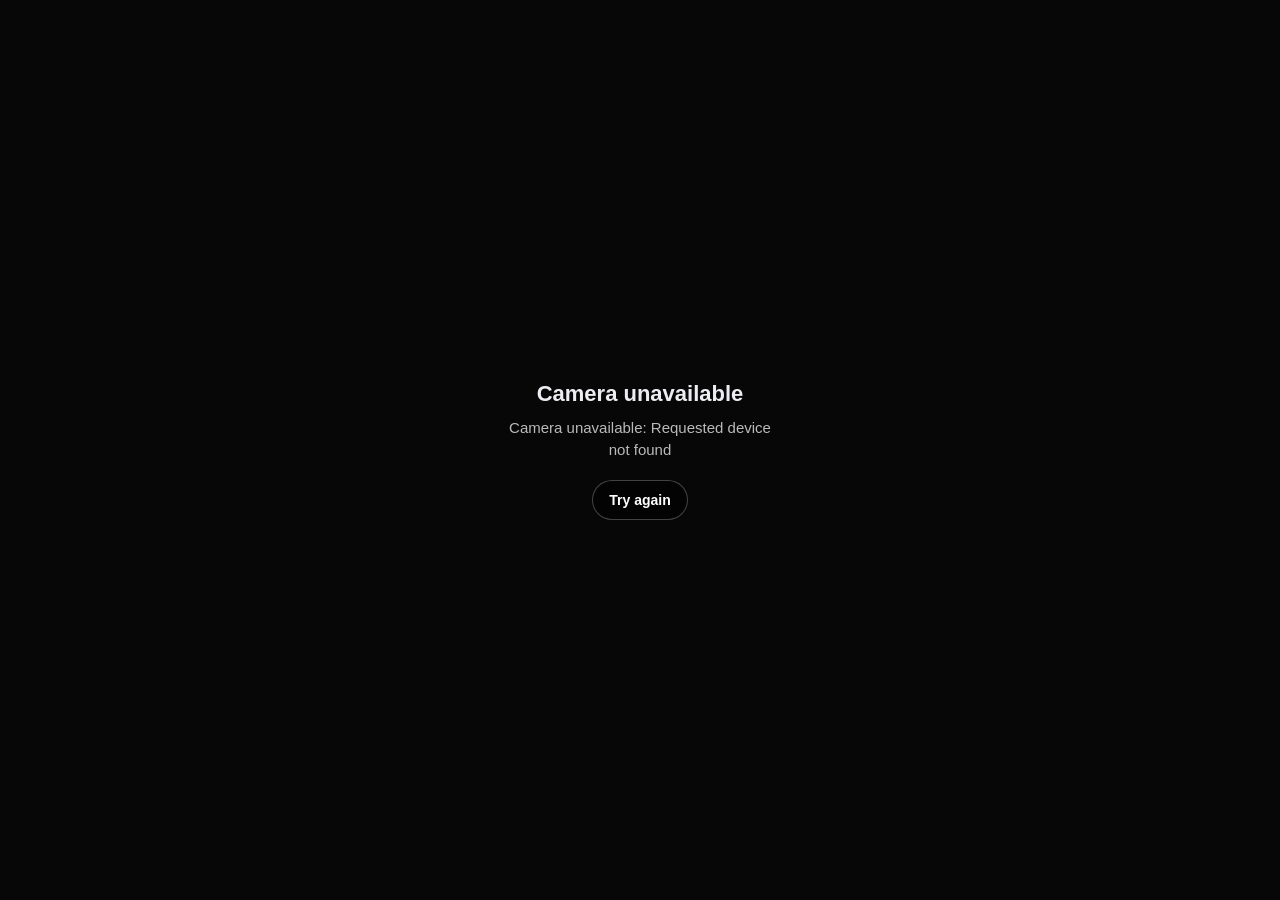
<file: video_stream/templates/cam.html>
<!DOCTYPE html>
<html lang="en">
<head>
  <meta charset="UTF-8" />
  <meta name="viewport" content="width=device-width, initial-scale=1, user-scalable=no" />
  <meta name="referrer" content="no-referrer" />
  <title>video-stream · camera</title>
  <style>
    * { margin: 0; padding: 0; box-sizing: border-box; }
    html, body { height: 100%; background: #070708; color: #ececf1; font-family: -apple-system, "Segoe UI", Roboto, sans-serif; overflow: hidden; }
    #preview { position: fixed; inset: 0; width: 100%; height: 100%; object-fit: cover; background: #000; }
    #top {
      position: fixed; left: 0; right: 0; top: 0;
      padding: calc(12px + env(safe-area-inset-top)) 14px 22px;
      background: linear-gradient(180deg, rgba(0,0,0,.7), transparent);
      display: flex; align-items: center; justify-content: space-between; gap: 10px;
    }
    #status { font-size: 15px; font-weight: 700; display: flex; align-items: center; gap: 8px; text-shadow: 0 1px 4px rgba(0,0,0,.8); }
    #status .dot { width: 10px; height: 10px; border-radius: 50%; background: #f5a623; flex: none; }
    #status.live .dot { background: #ff3d6e; animation: pulse 1.4s ease infinite; }
    #status.live { color: #fff; }
    #meter { font-size: 12px; color: rgba(255,255,255,.8); font-variant-numeric: tabular-nums; text-shadow: 0 1px 4px rgba(0,0,0,.8); }
    #bottom {
      position: fixed; left: 0; right: 0; bottom: 0;
      padding: 26px 14px calc(14px + env(safe-area-inset-bottom));
      background: linear-gradient(0deg, rgba(0,0,0,.8), transparent);
      display: flex; flex-wrap: wrap; align-items: center; gap: 8px;
    }
    #name {
      flex: 1 1 140px; min-width: 0;
      border: 1px solid rgba(255,255,255,.25); background: rgba(0,0,0,.45); color: #fff;
      border-radius: 999px; padding: 11px 16px; font-size: 15px;
    }
    .btn, select {
      border: 1px solid rgba(255,255,255,.25); background: rgba(0,0,0,.45); color: #fff;
      border-radius: 999px; padding: 11px 16px; font-size: 14px; font-weight: 600;
      -webkit-appearance: none; appearance: none;
    }
    #hint { flex-basis: 100%; font-size: 12px; color: rgba(255,255,255,.7); }
    .hidden { display: none !important; }
    #card { position: fixed; inset: 0; display: grid; place-items: center; padding: 24px; background: #070708; text-align: center; }
    #card h1 { font-size: 22px; font-weight: 800; margin-bottom: 10px; }
    #card p { color: rgba(255,255,255,.72); font-size: 15px; line-height: 1.5; max-width: 34ch; margin: 0 auto 18px; }
    @keyframes pulse { 50% { opacity: .45; } }
  </style>
</head>
<body>
  <video id="preview" autoplay playsinline muted></video>

  <div id="card">
    <div>
      <h1 id="card-title">Starting camera…</h1>
      <p id="card-text">Allow camera access when prompted.</p>
      <button type="button" class="btn hidden" id="btn-retry">Try again</button>
    </div>
  </div>

  <div id="top" class="hidden">
    <div id="status"><span class="dot"></span><span id="status-text">Connecting…</span></div>
    <div id="meter"></div>
  </div>

  <div id="bottom" class="hidden">
    <input id="name" type="text" maxlength="40" autocomplete="off" autocapitalize="words" spellcheck="false" aria-label="Camera name" />
    <select id="size" aria-label="Picture size">
      <option value="480">480p</option>
      <option value="720" selected>720p</option>
      <option value="1080">1080p</option>
    </select>
    <button type="button" class="btn" id="btn-flip">↺ Flip</button>
    <div id="hint">Keep this page open and on screen — it is the camera.</div>
  </div>

  <script>
    (() => {
      const $ = (id) => document.getElementById(id);
      const preview = $("preview"), card = $("card"), top = $("top"), bottom = $("bottom");
      const statusEl = $("status"), statusText = $("status-text"), meter = $("meter");
      const nameInput = $("name"), sizeSel = $("size");

      // localStorage can be blocked (private tabs); fall back to memory so the
      // camera still works for this visit.
      const mem = {};
      const store = {
        get(k) { try { return localStorage.getItem(k) ?? mem[k] ?? null; } catch { return mem[k] ?? null; } },
        set(k, v) { mem[k] = v; try { localStorage.setItem(k, v); } catch {} },
        del(k) { delete mem[k]; try { localStorage.removeItem(k); } catch {} },
      };

      function randomId() {
        const bytes = new Uint8Array(12);
        crypto.getRandomValues(bytes);
        return Array.from(bytes, (b) => b.toString(16).padStart(2, "0")).join("");
      }

      const params = new URLSearchParams(location.search);
      const join = params.get("join") || "";
      // The join token is one-time-use for pairing; don't leave it in the
      // address bar / history once we've read it.
      if (join) { try { history.replaceState(null, "", location.pathname); } catch {} }

      let deviceId = store.get("vs-cam-id");
      if (!deviceId) { deviceId = randomId(); store.set("vs-cam-id", deviceId); }
      // A name suggested by the dashboard (the USB flow knows the real model).
      const suggested = (params.get("name") || "").replace(/[^A-Za-z0-9 _-]/g, "").trim().slice(0, 40);
      function guessName() {
        if (suggested) return suggested;
        const m = navigator.userAgent.match(/Android [\d.]+; ([^;)]+)/);
        // Chrome reports every Android model as "K" now — not worth showing.
        if (m && m[1].trim().length > 2) return m[1].replace(/ Build.*$/, "").trim().slice(0, 40);
        if (/Android/.test(navigator.userAgent)) return /Mobile/.test(navigator.userAgent) ? "Android phone" : "Android tablet";
        if (/iPad/.test(navigator.userAgent)) return "iPad";
        if (/iPhone/.test(navigator.userAgent)) return "iPhone";
        return "Phone";
      }
      // A stored one-letter name is the old "K" guess, not something typed.
      const savedName = store.get("vs-cam-name") || "";
      nameInput.value = savedName.length > 2 ? savedName : guessName();
      sizeSel.value = store.get("vs-cam-size") || "720";

      let facing = store.get("vs-cam-facing") || "environment";
      let stream = null, ws = null, ready = false, closing = false, wsDelay = 600;
      let sending = false, loopTimer = null, sent = 0, sentAt = performance.now(), kbps = 0, bytesSent = 0;
      const canvas = document.createElement("canvas");
      const ctx = canvas.getContext("2d", { alpha: false });
      const TARGET_FPS = 24;
      const MAX_BUFFERED = 1.5 * 1024 * 1024; // skip frames rather than build latency

      function showCard(title, text, retry) {
        card.classList.remove("hidden"); top.classList.add("hidden"); bottom.classList.add("hidden");
        $("card-title").textContent = title; $("card-text").textContent = text;
        $("btn-retry").classList.toggle("hidden", !retry);
      }
      function showLive(live, text) {
        card.classList.add("hidden"); top.classList.remove("hidden"); bottom.classList.remove("hidden");
        statusEl.classList.toggle("live", live); statusText.textContent = text;
      }

      function sendFrame() {
        if (sending || !ready || !ws || ws.readyState !== WebSocket.OPEN) return;
        if (!preview.videoWidth || document.hidden) return;
        if (ws.bufferedAmount > MAX_BUFFERED) return;
        const targetH = Number(sizeSel.value) || 720;
        // "720p" means the short side, so portrait and landscape both make sense.
        const scale = Math.min(1, targetH / Math.min(preview.videoWidth, preview.videoHeight));
        const w = Math.round(preview.videoWidth * scale / 2) * 2;
        const h = Math.round(preview.videoHeight * scale / 2) * 2;
        if (canvas.width !== w || canvas.height !== h) { canvas.width = w; canvas.height = h; }
        ctx.drawImage(preview, 0, 0, w, h);
        sending = true;
        canvas.toBlob((blob) => {
          sending = false;
          if (!blob || !ready || !ws || ws.readyState !== WebSocket.OPEN) return;
          ws.send(blob);
          sent += 1; bytesSent += blob.size;
        }, "image/jpeg", 0.72);
      }

      function startLoop() {
        clearInterval(loopTimer);
        loopTimer = setInterval(sendFrame, 1000 / TARGET_FPS);
      }

      setInterval(() => {
        const now = performance.now(), dt = (now - sentAt) / 1000;
        if (dt <= 0) return;
        const fps = sent / dt; kbps = (bytesSent * 8) / 1000 / dt;
        sent = 0; bytesSent = 0; sentAt = now;
        meter.textContent = ready ? `${fps.toFixed(0)} fps · ${(kbps / 1000).toFixed(1)} Mbps` : "";
      }, 2000);

      function connect() {
        const proto = location.protocol === "https:" ? "wss" : "ws";
        const sock = new WebSocket(`${proto}://${location.host}/cam-ingest`);
        ws = sock; ready = false;
        sock.onopen = () => {
          wsDelay = 600;
          sock.send(JSON.stringify({
            id: deviceId,
            name: nameInput.value,
            secret: store.get("vs-cam-secret") || "",
            join,
          }));
        };
        sock.onmessage = (event) => {
          if (typeof event.data !== "string") return;
          let msg; try { msg = JSON.parse(event.data); } catch { return; }
          if (msg.type === "paired" && msg.secret) store.set("vs-cam-secret", msg.secret);
          else if (msg.type === "ready") {
            ready = true;
            showLive(true, `LIVE · camera ${msg.index}`);
            navigator.wakeLock?.request("screen").catch(() => {});
          }
        };
        sock.onclose = (event) => {
          if (sock !== ws) return;
          ready = false;
          if (closing) return;
          if (event.code === 4401) {
            store.del("vs-cam-secret");
            showCard("Not paired with this rig", "Open Add device on the video-stream dashboard and scan the code (or use the USB button) again.", false);
            return;
          }
          if (event.code === 4403) {
            store.del("vs-cam-secret");
            showCard("Removed from the rig", "This device was removed on the dashboard. Add it again to keep using it as a camera.", false);
            return;
          }
          if (event.code === 4408) {
            release();
            showCard("Opened somewhere else", "This device's camera page is open in another tab, which took over.", true);
            return;
          }
          if (event.code === 4409) {
            showCard("Rig is full", event.reason || "Too many paired devices.", false);
            return;
          }
          showLive(false, "Reconnecting…");
          setTimeout(() => { if (!closing) connect(); }, wsDelay);
          wsDelay = Math.min(5000, wsDelay + 600);
        };
        sock.onerror = () => { try { sock.close(); } catch {} };
      }

      // Let go of the camera and the connection. Android gives the camera to
      // one page at a time, so a page that is not on screen must release it —
      // otherwise a second tab (or a reopened one) gets a black, frozen feed.
      function release() {
        closing = true;
        clearInterval(loopTimer);
        try { ws?.close(); } catch {}
        stream?.getTracks().forEach((t) => t.stop());
        preview.srcObject = null;
        ws = null; stream = null; ready = false;
      }

      let generation = 0;
      async function start() {
        const mine = ++generation;
        release();
        closing = false;
        if (document.hidden) return; // start() runs again when the page is shown

        if (!navigator.mediaDevices?.getUserMedia) {
          showCard("Secure connection required", "Browsers only allow the camera on secure pages. Use the QR code or the USB button on the dashboard instead of typing the address.", false);
          return;
        }
        showCard("Starting camera…", "Allow camera access when prompted.", false);
        try {
          stream = await navigator.mediaDevices.getUserMedia({
            video: { facingMode: facing, width: { ideal: 1920 }, height: { ideal: 1080 }, frameRate: { ideal: 30 } },
            audio: false,
          });
        } catch (e) {
          const denied = /NotAllowed/i.test(e.name || "");
          showCard("Camera unavailable", denied ? "Camera permission was denied — allow it for this page and try again." : `Camera unavailable: ${e.message || e.name}`, true);
          return;
        }
        if (mine !== generation || document.hidden) {
          // superseded (flip pressed twice) or hidden while the prompt was up
          stream.getTracks().forEach((t) => t.stop());
          if (mine === generation) stream = null;
          return;
        }
        preview.srcObject = stream;
        preview.play().catch(() => {}); // not awaited: it can stall with no frames yet
        showLive(false, "Connecting to your rig…");
        connect();
        startLoop();
      }

      $("btn-flip").addEventListener("click", () => {
        facing = facing === "environment" ? "user" : "environment";
        store.set("vs-cam-facing", facing);
        start();
      });
      $("btn-retry").addEventListener("click", start);
      sizeSel.addEventListener("change", () => store.set("vs-cam-size", sizeSel.value));
      nameInput.addEventListener("change", () => {
        const name = nameInput.value.trim().slice(0, 40) || guessName();
        nameInput.value = name;
        store.set("vs-cam-name", name);
        if (ready && ws?.readyState === WebSocket.OPEN) ws.send(JSON.stringify({ type: "name", name }));
      });
      document.addEventListener("visibilitychange", () => {
        if (document.hidden) {
          generation += 1; // cancel a start() that is mid-permission-prompt
          release();
          showCard("Camera paused", "This page only films while it is on screen. Come back to it and it carries on by itself.", false);
        } else {
          start();
        }
      });

      // One camera page per device: a newly opened one tells older tabs to
      // stand down (and close themselves where the browser allows it).
      try {
        const channel = new BroadcastChannel("vs-cam");
        channel.onmessage = (event) => {
          if (event.data !== "takeover") return;
          generation += 1;
          release();
          showCard("Opened in another tab", "The camera moved to the newer tab. You can close this one.", true);
          try { window.close(); } catch {}
        };
        channel.postMessage("takeover");
      } catch {}

      start();
    })();
  </script>
</body>
</html>
</file>
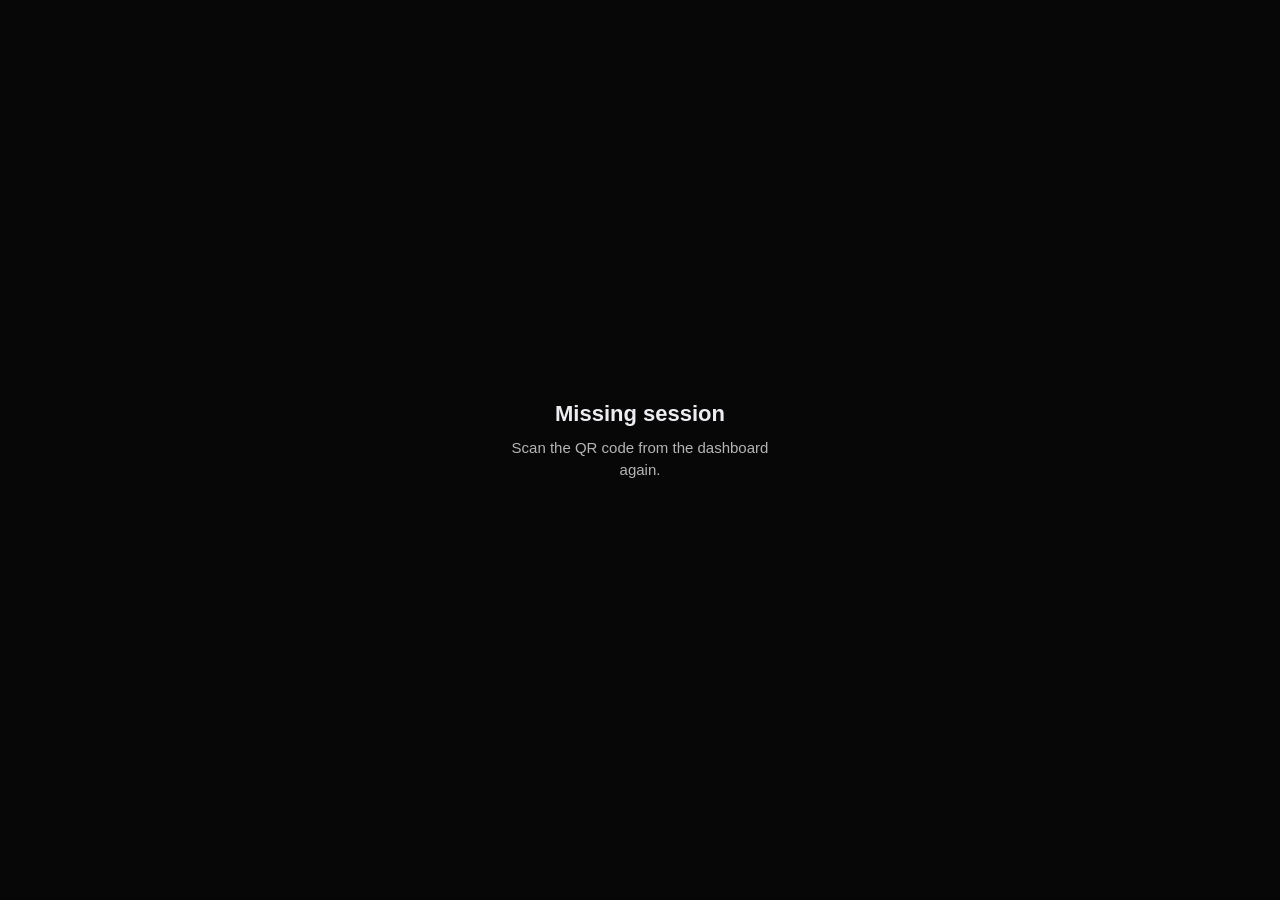
<file: video_stream/templates/phone.html>
<!DOCTYPE html>
<html lang="en">
<head>
  <meta charset="UTF-8" />
  <meta name="viewport" content="width=device-width, initial-scale=1, user-scalable=no" />
  <title>video-stream · phone camera</title>
  <style>
    * { margin: 0; padding: 0; box-sizing: border-box; }
    html, body { height: 100%; background: #070708; color: #ececf1; font-family: -apple-system, "Segoe UI", sans-serif; overflow: hidden; }
    #preview { position: fixed; inset: 0; width: 100%; height: 100%; object-fit: cover; background: #000; }
    #hud {
      position: fixed;
      left: 0; right: 0; bottom: 0;
      padding: 18px 16px calc(18px + env(safe-area-inset-bottom));
      background: linear-gradient(0deg, rgba(0, 0, 0, 0.75), transparent);
      display: flex;
      align-items: center;
      justify-content: space-between;
      gap: 12px;
    }
    #status { font-size: 15px; font-weight: 600; text-shadow: 0 1px 4px rgba(0,0,0,.8); }
    #status.live { color: #3dd68c; }
    #detail { font-size: 12px; color: rgba(255,255,255,.75); margin-top: 3px; }
    .btn {
      border: 1px solid rgba(255,255,255,.25);
      background: rgba(0,0,0,.45);
      color: #fff;
      border-radius: 999px;
      padding: 12px 18px;
      font-size: 14px;
      font-weight: 600;
      backdrop-filter: blur(8px);
      -webkit-backdrop-filter: blur(8px);
    }
    .hidden { display: none !important; }
    #card {
      position: fixed;
      inset: 0;
      display: grid;
      place-items: center;
      padding: 24px;
      background: #070708;
      text-align: center;
    }
    #card h1 { font-size: 22px; font-weight: 800; margin-bottom: 10px; }
    #card p { color: rgba(255,255,255,.7); font-size: 15px; line-height: 1.5; max-width: 34ch; margin: 0 auto 18px; }
    .dot { display: inline-block; width: 10px; height: 10px; border-radius: 50%; background: #ff3d6e; margin-right: 6px; animation: pulse 1.4s ease infinite; }
    @keyframes pulse { 50% { opacity: .5; } }
  </style>
</head>
<body>
  <video id="preview" autoplay playsinline muted></video>

  <div id="card">
    <div>
      <h1 id="card-title">Starting camera…</h1>
      <p id="card-text">Allow camera and microphone access when prompted.</p>
      <button type="button" class="btn hidden" id="btn-retry">Try again</button>
    </div>
  </div>

  <div id="hud" class="hidden">
    <div>
      <div id="status"><span class="dot"></span><span id="status-text">Connecting…</span></div>
      <div id="detail">Keep this page open and the screen awake while streaming.</div>
    </div>
    <button type="button" class="btn" id="btn-flip">↺ Flip</button>
  </div>

  <script>
    const session = new URLSearchParams(location.search).get("session") || "";
    const preview = document.getElementById("preview");
    const card = document.getElementById("card");
    const cardTitle = document.getElementById("card-title");
    const cardText = document.getElementById("card-text");
    const btnRetry = document.getElementById("btn-retry");
    const hud = document.getElementById("hud");
    const statusEl = document.getElementById("status");
    const statusText = document.getElementById("status-text");

    let facing = "environment";
    let stream = null;
    let pc = null;
    let ws = null;
    let live = false;
    let closing = false;
    let wsDelay = 500;

    function showCard(title, text, retry) {
      card.classList.remove("hidden");
      hud.classList.add("hidden");
      cardTitle.textContent = title;
      cardText.textContent = text;
      btnRetry.classList.toggle("hidden", !retry);
    }

    function showLive(state, text) {
      card.classList.add("hidden");
      hud.classList.remove("hidden");
      statusEl.classList.toggle("live", state === "live");
      statusText.textContent = text;
    }

    function teardown() {
      closing = true;
      try { ws?.close(); } catch {}
      try { pc?.close(); } catch {}
      stream?.getTracks().forEach((t) => t.stop());
      ws = null; pc = null; stream = null; live = false;
    }

    // One offer attempt = one closure-scoped RTCPeerConnection, so a flip or
    // re-offer mid-handshake can never apply stale SDP to the wrong peer.
    async function makeOffer() {
      if (!stream || !ws || ws.readyState !== WebSocket.OPEN) return;
      try { pc?.close(); } catch {}
      const thisPc = new RTCPeerConnection({ iceServers: [{ urls: "stun:stun.l.google.com:19302" }] });
      pc = thisPc;
      const iceQueue = [];
      let remoteSet = false;
      thisPc._applyAnswer = async (sdp) => {
        if (thisPc !== pc) return;
        await thisPc.setRemoteDescription(sdp);
        remoteSet = true;
        while (iceQueue.length) {
          await thisPc.addIceCandidate(iceQueue.shift()).catch(() => {});
        }
      };
      thisPc._queueIce = (candidate) => {
        if (remoteSet) thisPc.addIceCandidate(candidate).catch(() => {});
        else iceQueue.push(candidate);
      };
      stream.getTracks().forEach((track) => thisPc.addTrack(track, stream));
      thisPc.onicecandidate = (e) => {
        if (e.candidate && thisPc === pc) ws?.send(JSON.stringify({ type: "ice", candidate: e.candidate }));
      };
      thisPc.onconnectionstatechange = () => {
        if (thisPc !== pc) return; // superseded
        if (thisPc.connectionState === "connected") {
          live = true;
          showLive("live", "LIVE — streaming to your rig");
          navigator.wakeLock?.request("screen").catch(() => {});
        } else if (thisPc.connectionState === "failed") {
          live = false;
          showCard("Connection failed", "Are both devices on the same Wi-Fi?", true);
        } else if (thisPc.connectionState === "disconnected") {
          live = false;
          showLive("connecting", "Reconnecting…");
        }
      };
      const offer = await thisPc.createOffer();
      await thisPc.setLocalDescription(offer);
      if (thisPc === pc) ws?.send(JSON.stringify({ type: "offer", sdp: thisPc.localDescription }));
    }

    // The signaling socket lives for the whole session and re-offers whenever
    // a receiver announces itself — so it no longer matters whether the phone
    // or the OBS view page opens first.
    function connectSignaling() {
      const proto = location.protocol === "https:" ? "wss" : "ws";
      ws = new WebSocket(`${proto}://${location.host}/phone-signal?session=${session}&role=phone`);
      ws.onopen = () => {
        wsDelay = 500;
        makeOffer();
      };
      ws.onmessage = async (event) => {
        try {
          const msg = JSON.parse(String(event.data));
          if (msg.type === "answer") await pc?._applyAnswer(msg.sdp);
          else if (msg.type === "ice") pc?._queueIce(msg.candidate);
          else if (msg.type === "ready") makeOffer(); // a receiver (re)joined
        } catch {}
      };
      ws.onclose = () => {
        if (closing) return;
        setTimeout(connectSignaling, wsDelay);
        wsDelay = Math.min(5000, wsDelay + 500);
      };
      ws.onerror = () => {
        // The WS only matters for signaling — never kill a live stream over it.
        if (!live) showLive("connecting", "Reaching the rig…");
        try { ws.close(); } catch {}
      };
    }

    async function start() {
      teardown();
      closing = false;
      if (!session) {
        showCard("Missing session", "Scan the QR code from the dashboard again.", false);
        return;
      }
      if (!navigator.mediaDevices?.getUserMedia) {
        // On http:// pages phones don't even expose mediaDevices.
        showCard(
          "Secure connection required",
          "Open this page over HTTPS — scan the QR from the dashboard (and accept the certificate warning once).",
          false
        );
        return;
      }
      showCard("Starting camera…", "Allow camera and microphone access when prompted.", false);
      try {
        stream = await navigator.mediaDevices.getUserMedia({
          video: { facingMode: facing, width: { ideal: 1920 }, height: { ideal: 1080 } },
          audio: true,
        });
      } catch (e) {
        const denied = /NotAllowed/i.test(e.name || "");
        showCard(
          "Camera unavailable",
          denied ? "Camera permission was denied — allow it and try again." : `Camera unavailable: ${e.message || e.name}`,
          true
        );
        return;
      }
      preview.srcObject = stream;
      showLive("connecting", "Connecting to your rig…");
      connectSignaling();
    }

    document.getElementById("btn-flip").addEventListener("click", () => {
      facing = facing === "environment" ? "user" : "environment";
      start(); // full teardown + fresh offer; the receiver re-answers
    });
    btnRetry.addEventListener("click", () => start());
    document.addEventListener("visibilitychange", () => {
      if (!document.hidden && live) navigator.wakeLock?.request("screen").catch(() => {});
    });

    start();
  </script>
</body>
</html>
</file>
